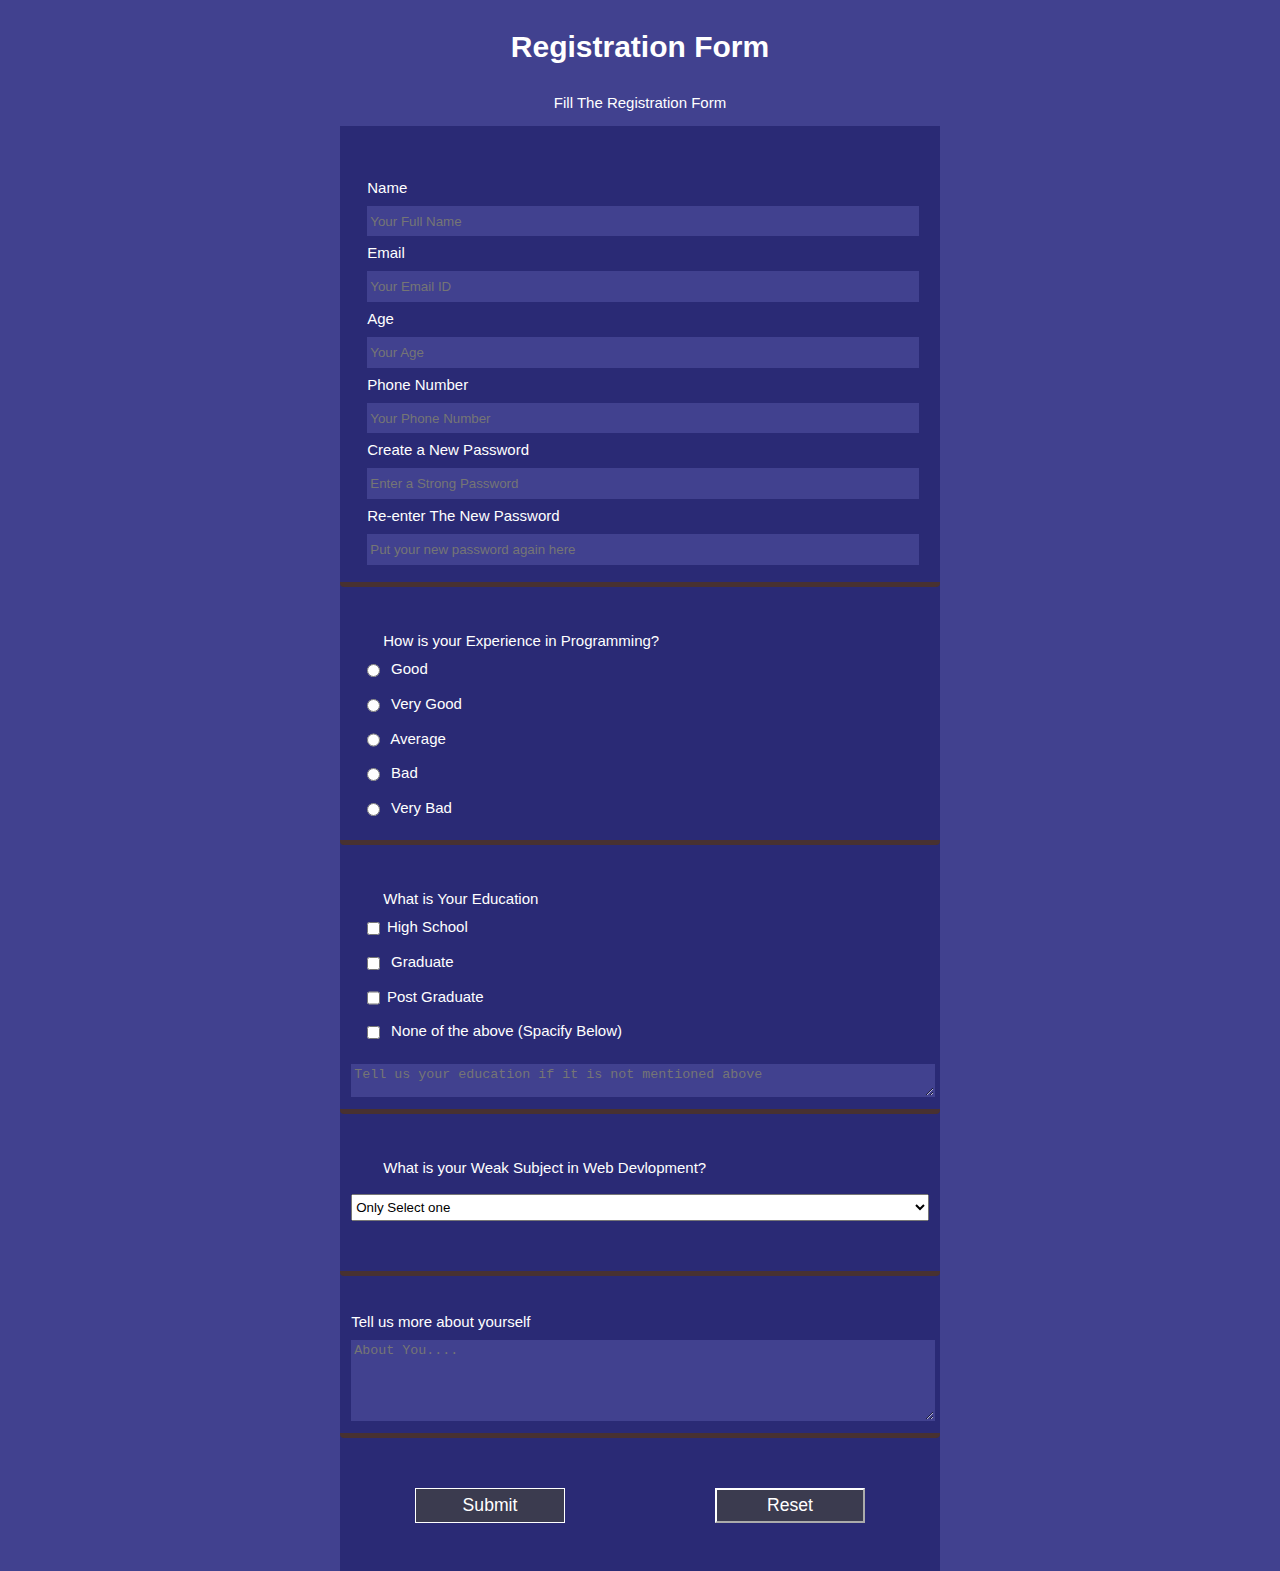
<file: registrationform/index.html>
<!DOCTYPE html>
<html lang="en">
<head>
    <meta charset="UTF-8">
    <meta http-equiv="X-UA-Compatible" content="IE=edge">
    <meta name="viewport" content="width=device-width, initial-scale=1.0">
    <link rel="stylesheet" href="style.css">
    <title>Registration Form</title>
</head>
<body>
    <h1 id="title">Registration Form</h1>
    <p id="description">Fill The Registration Form</p>

<!-- registration-form starts here -->
<!-- First Part used email, password, number, text input types to show diffrent form element inputs-->
    <form id="registration-form" method="post">
        <fieldset>
            <label id="name-label" for="name">Name</br><input placeholder="Your Full Name" id="name" name="name-label" type="text" required /></label>
            <label id="email-label" for="email">Email</br><input placeholder="Your Email ID" id="email" name="email-label" type="email" required /></label>
            <label id="Age-label" for="Age">Age</br><input placeholder="Your Age" id="Age" name="Age-label" type="number" required /></label>
            <label id="Phone Number-label" for="Phone Number">Phone Number</br><input placeholder="Your Phone Number" id="Phone Number" name="Phone Number-label" type="number" minlength="10" maxlength="10" required /></label>
            <label id="password-label" for="age">Create a New Password</br><input placeholder="Enter a Strong Password" id="password" name="password-label" type="password" min="10" max="100" /></label>
            <label id="password-label" for="age">Re-enter The New Password</br><input placeholder="Put your new password again here" id="password" name="password-label" type="password" min="10" max="100" /></label>
        </fieldset>

<!-- second part used radio type inout to select only one input-->
        <fieldset>
         <p class="form">How is your Experience in Programming?</p>
            <label for="Good"><input id="Good" type="radio" name="exep" value="Good" class="button-inline"> Good</label>
            <label for="very good"><input id="very good" type="radio" name="exep" value="Veru Good" class="button-inline"> Very Good</label>
            <label for="average"><input id="average" type="radio" name="exep" value="Average" class="button-inline"> Average</label>
            <label for="bad"><input id="bad" type="radio" name="exep" value="Bad" class="button-inline"> Bad</label>
            <label for="very bad"><input id="very bad" type="radio" name="exep" value="Very Good" class="button-inline"> Very Bad</label>
        </fieldset>

<!-- third Part used checkboxes to select multiple items with text area-->
        <fieldset>
        <p class="form">What is Your Education</p>
           <label for="High School"><input id="High School" name="Edu" type="checkbox" value="High School" class="button-inline" />High School</label>
           <label for="Graduate"><input id="Graduate" name="Edu" type="checkbox" value="Graduate" class="button-inline" /> Graduate</label>
           <label for="Post Graduate"><input id="Post Graduate" name="Edu" type="checkbox" value="Post Graduate" class="button-inline" />Post Graduate</label>
           <label for="None"><input id="None" name="Edu" type="checkbox" value="None" class="button-inline" /> None of the above (Spacify Below)</label>
           <textarea rows="1" cols="30" placeholder="Tell us your education if it is not mentioned above"></textarea>
        </fieldset>

<!-- Fourth Part used select and option form elemnts to show drop menu-->
       <fieldset id="dropDownMenu">
        <p class="form">What is your Weak Subject in Web Devlopment?</p>
            <select id="dropdown">
                <option id="">Only Select one</option>
                <option id="1">Html</option>
                <option id="2">CSS</option>
                <option id="3">Java Script </option>
            </select>
        </fieldset>

<!-- fifth Part used textarea to let user type more about themselfs-->
        <fieldset>
            Tell us more about yourself</br>
            <textarea rows="5" cols="50" placeholder="About You...."></textarea>
        </fieldset>

<!-- sixth part added submit and reset button -->
        <div id="end">
            <input type="submit" id="submit">
            <button id="reset"> <a href="/index.html">Reset</a></button>
        </div>
    </form>
</body>
</html>
</file>
<file: registrationform/style.css>
body {
    background-color: #41418f;
    width: 100%;
    height: 100vh;
    font-size: 15px;
    color: white;
    font-family:Arial, Helvetica, sans-serif;
    margin: 0;
}
form {  
     width: 60vw;
     max-width: 600px;
     min-width: 300px;
     margin: 0px auto;
     background-color: #2a2a75;
     padding-bottom: 2em;
     padding-top: 0.5em;
}
fieldset {
    border: none;
    margin: 2rem auto;
    border-bottom: 5px solid rgb(72, 49, 49);
    border-radius: 4px;
}
input, textarea, select {
    margin: 10px 0 0 0;
    width: 100%;
    min-height: 2em;
}
label {
    display: block;
    margin: 0.5rem 1.0rem;
}
h1, p {
    margin: 1em auto;
    text-align: center;
}
.form {
    margin: 0.5rem 2.0rem;
    text-align: left;
    text-decoration: solid;
}
.button-inline {
    width: unset;
    margin: 0 0.5em 0 0;
    vertical-align: middle;
}
#dropDownMenu {
    padding-bottom: 50px;
}
input, textarea {
    background-color: #41418f;
    border: 1px solid #41418f;
    color: #ffffff;
}
#submit {
    display: block;
    width: 150px;
    margin: 1em auto;
    height: 2em;
    font-size: 1.1rem;
    background-color: #3b3b4f;
    border-color: white;
    color: white;
    transition: transform .5s;
}
#reset {
    display: block;
    width: 150px;
    margin: 1em auto;
    height: 2em;
    font-size: 1.1rem;
    background-color: #3b3b4f;
    border-color: white;
    color: white;
    transition: transform .5s;
}
#end {
    display: flex;
    flex-direction: row;
    align-items: center;
    justify-content: center;
    text-align: center;
}
#submit:hover, #reset:hover {
    transform: scale(1.1);
    background-color: #23232d;
}
a {
    text-decoration: none;
    color: white;
}
</file>
